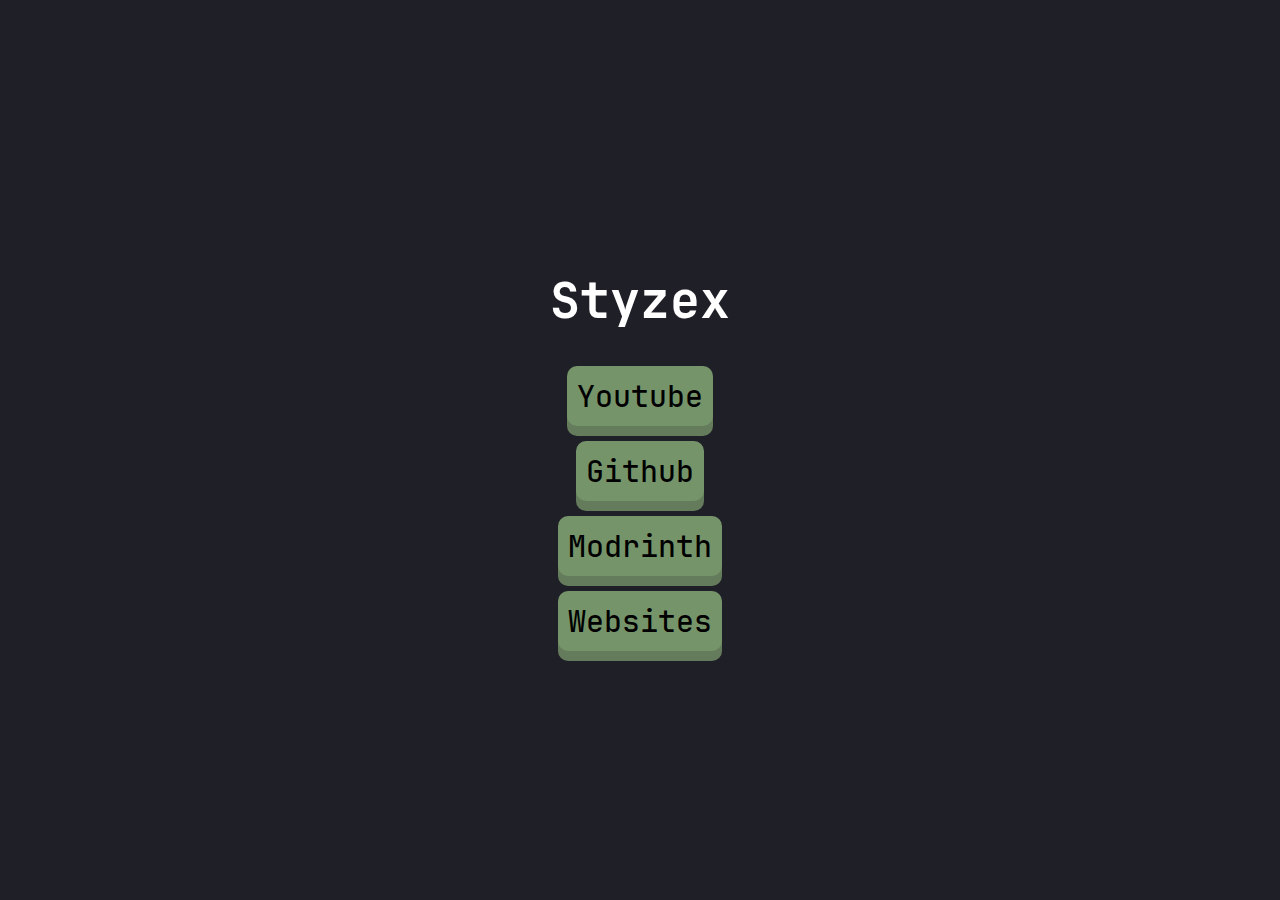
<file: index.html>
<!DOCTYPE html>
<html lang="en">
<head>
    <meta charset="UTF-8">
    <meta name="viewport" content="width=device-width, initial-scale=1.0">
    <link rel="stylesheet" href="style.css">
    <title>Styzex Homepage</title>
</head>
<body bgcolor="#1F1F28">
    <a class="space"></a>
    <h1 class="header">Styzex</h1>

    <a href="https://www.youtube.com/@Viktoreeej">
        <button class="button">Youtube</button>
    </a>
    <a href="https://github.com/Styzex">
        <button class="button">Github</button>
    </a>
    <a href="https://modrinth.com/user/Styzex">
        <button class="button">Modrinth</button>
    </a>
    <a href="webistes.html">
        <button class="button">Websites</button>
    </a>
</body>
</html>
</file>
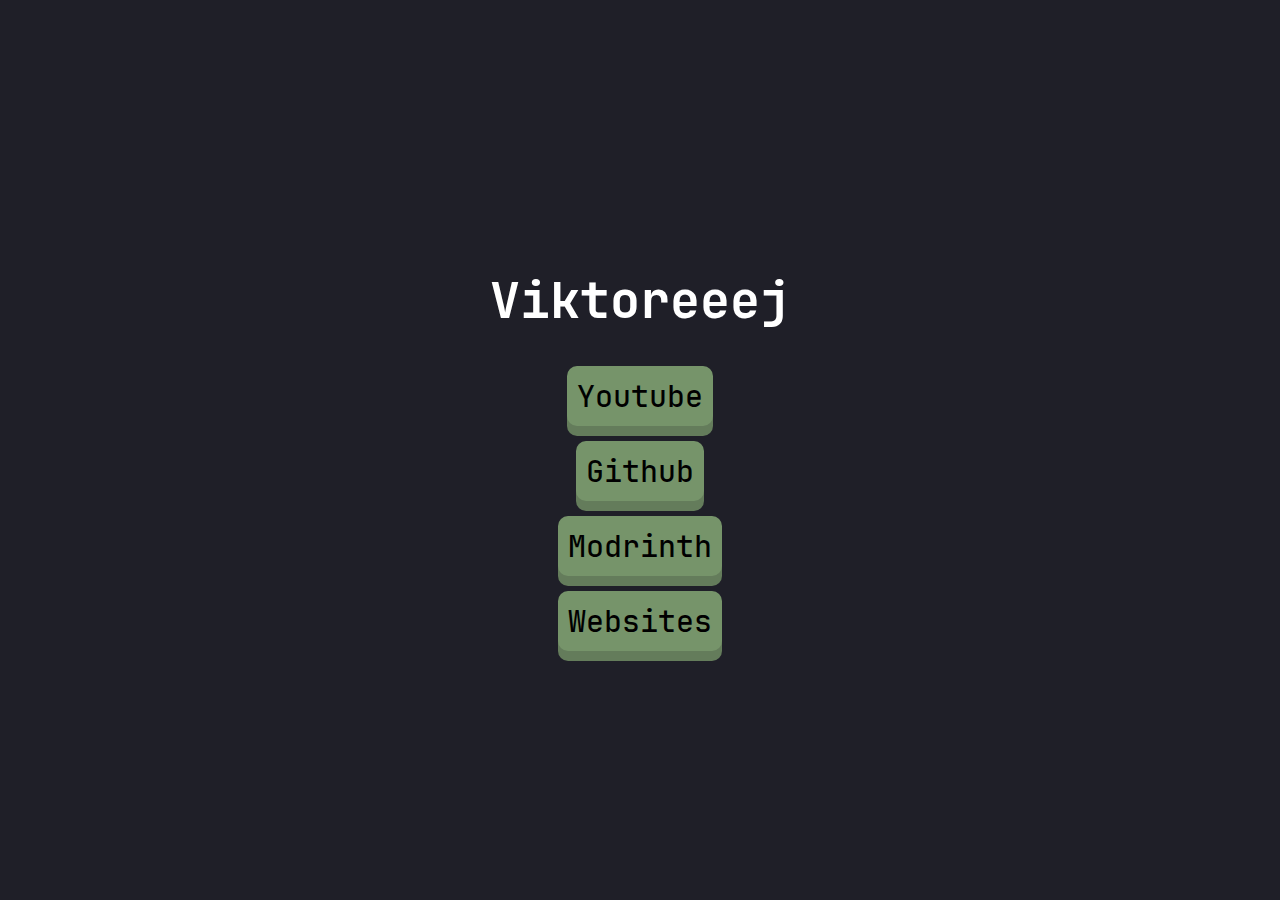
<file: home.html>
<!DOCTYPE html>
<html lang="en">
<head>
    <meta charset="UTF-8">
    <meta name="viewport" content="width=device-width, initial-scale=1.0">
    <link rel="stylesheet" href="style.css">
    <title>Viktoreeej Homepage</title>
</head>
<body bgcolor="#1F1F28">
    <a class="space"></a>
    <h1 class="header">Viktoreeej</h1>

    <a href="https://www.youtube.com/@Viktoreeej">
        <button class="button">Youtube</button>
    </a>
    <a href="https://github.com/Styzex">
        <button class="button">Github</button>
    </a>
    <a href="https://modrinth.com/user/Styzex">
        <button class="button">Modrinth</button>
    </a>
    <a href="webistes.html">
        <button class="button">Websites</button>
    </a>
</body>
</html>
</file>
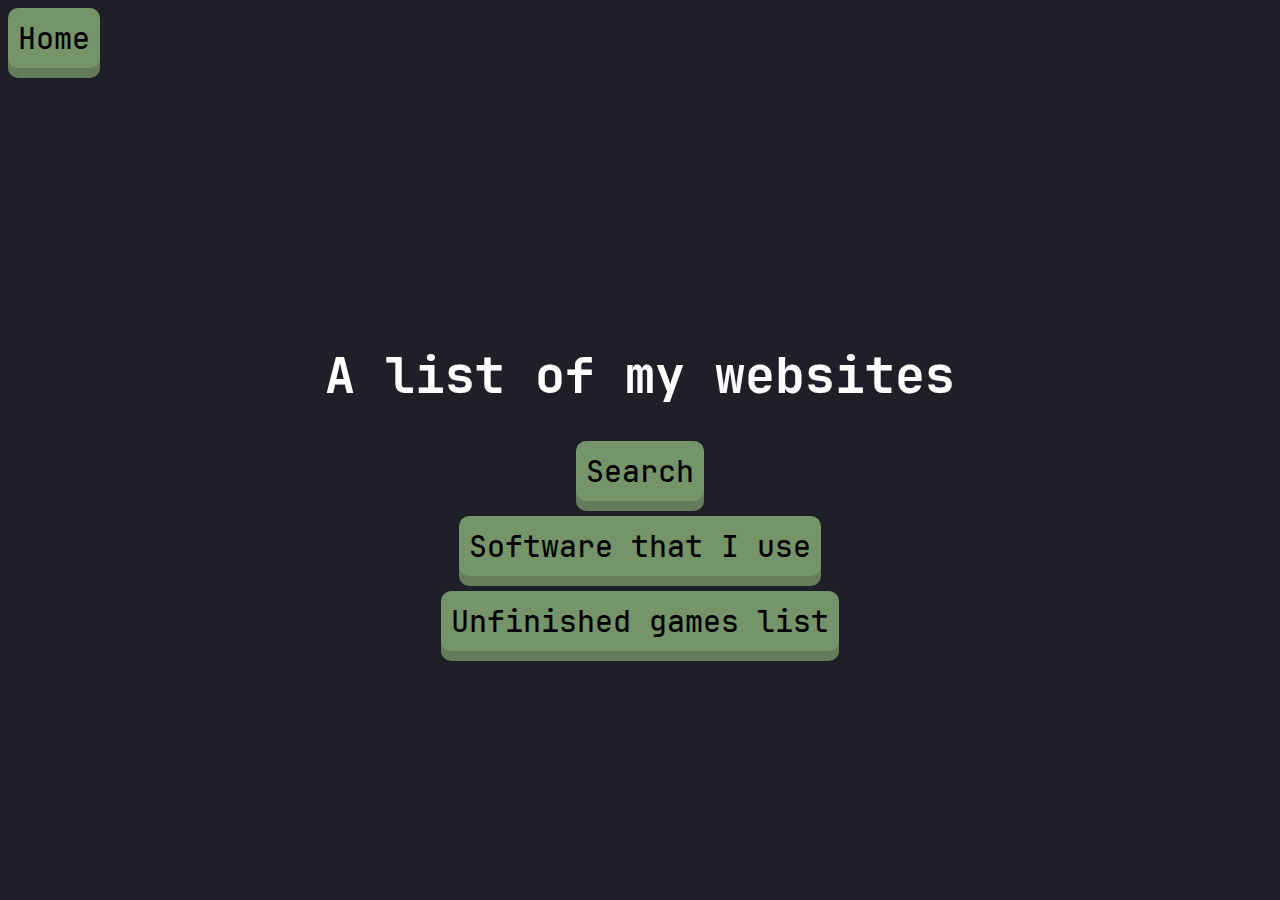
<file: webistes.html>
<!DOCTYPE html>
<html lang="en">
<head>
    <meta charset="UTF-8">
    <meta name="viewport" content="width=device-width, initial-scale=1.0">
    <title>Websites</title>
    <link rel="stylesheet" href="wstyle.css">
</head>
<body bgcolor="#1F1F28">
    <a href="index.html">
        <button class="button">Home</button>
    </a>
    
    <a class="space"></a>
    <h1 class="header">A list of my websites</h1>

    <a class="a" href="https://styzex.github.io/Search-page/">
        <button class="button">Search</button>
    </a>
    <a class="a" href="https://styzex.github.io/Software-page/">
        <button class="button">Software that I use</button>
    </a>
    <a class="a" href="https://styzex.github.io/Unfinished-games-list/">
        <button class="button">Unfinished games list</button>
    </a>
</body>
</html>
</file>
<file: style.css>
/*Fonts*/
@font-face {
	font-family: "NerdFont";
	src: url("fonts/JetBrainsMonoNerdFont-Medium.ttf") format("truetype");
	font-weight: normal;
	font-style: normal;
}

@font-face {
	font-family: "NerdFont";
	src: url("fonts/JetBrainsMonoNerdFont-Bold.ttf") format("truetype");
	font-weight: bold;
	font-style: normal;
}

@font-face {
	font-family: "NerdFont";
	src: url("fonts/JetBrainsMonoNerdFont-Italic.ttf") format("truetype");
	font-weight: normal;
	font-style: italic;
}

@font-face {
	font-family: "NerdFont";
	src: url("fonts/JetBrainsMonoNerdFont-BoldItalic.ttf") format("truetype");
	font-weight: bold;
	font-style: italic;
}

/*Styling*/

.button {
    transition: 0.4s;
    margin-bottom: 15px;
    border: none;
    background-color: #76946A;
    box-shadow: 0 10px #647c5b;
    border-radius: 10px;
    padding: 10px;
    font-size: 30px;

    font-family: "NerdFont";
}

button:hover {
    font-size: 40px;
    color: #fff;
}

a {
    display: flex;
    align-items: center;
    justify-content: center;
    align-self: center;
    flex-direction: row;
    text-decoration: none;
}

.header {
    display: flex;
    align-items: center;
    justify-content: center;

    font-size: 50px;
    font-family: "NerdFont";
    color: #fff;
}

.space {
    height: 25vh;
}
</file>
<file: wstyle.css>
/*Fonts*/
@font-face {
	font-family: "NerdFont";
	src: url("fonts/JetBrainsMonoNerdFont-Medium.ttf") format("truetype");
	font-weight: normal;
	font-style: normal;
}

@font-face {
	font-family: "NerdFont";
	src: url("fonts/JetBrainsMonoNerdFont-Bold.ttf") format("truetype");
	font-weight: bold;
	font-style: normal;
}

@font-face {
	font-family: "NerdFont";
	src: url("fonts/JetBrainsMonoNerdFont-Italic.ttf") format("truetype");
	font-weight: normal;
	font-style: italic;
}

@font-face {
	font-family: "NerdFont";
	src: url("fonts/JetBrainsMonoNerdFont-BoldItalic.ttf") format("truetype");
	font-weight: bold;
	font-style: italic;
}

/*Styling*/

.button {
    transition: 0.4s;
    margin-bottom: 15px;
    border: none;
    background-color: #76946A;
    box-shadow: 0 10px #647c5b;
    border-radius: 10px;
    padding: 10px;
    font-size: 30px;

    font-family: "NerdFont";
}

button:hover {
    font-size: 40px;
    color: #fff;
}

.a {
    display: flex;
    align-items: center;
    justify-content: center;
    align-self: center;
    flex-direction: row;
    text-decoration: none;
}

.header {
    display: flex;
    align-items: center;
    justify-content: center;

    font-size: 50px;
    font-family: "NerdFont";
    color: #fff;
}

.space {
    display: flex;
    height: 25vh;
}
</file>
